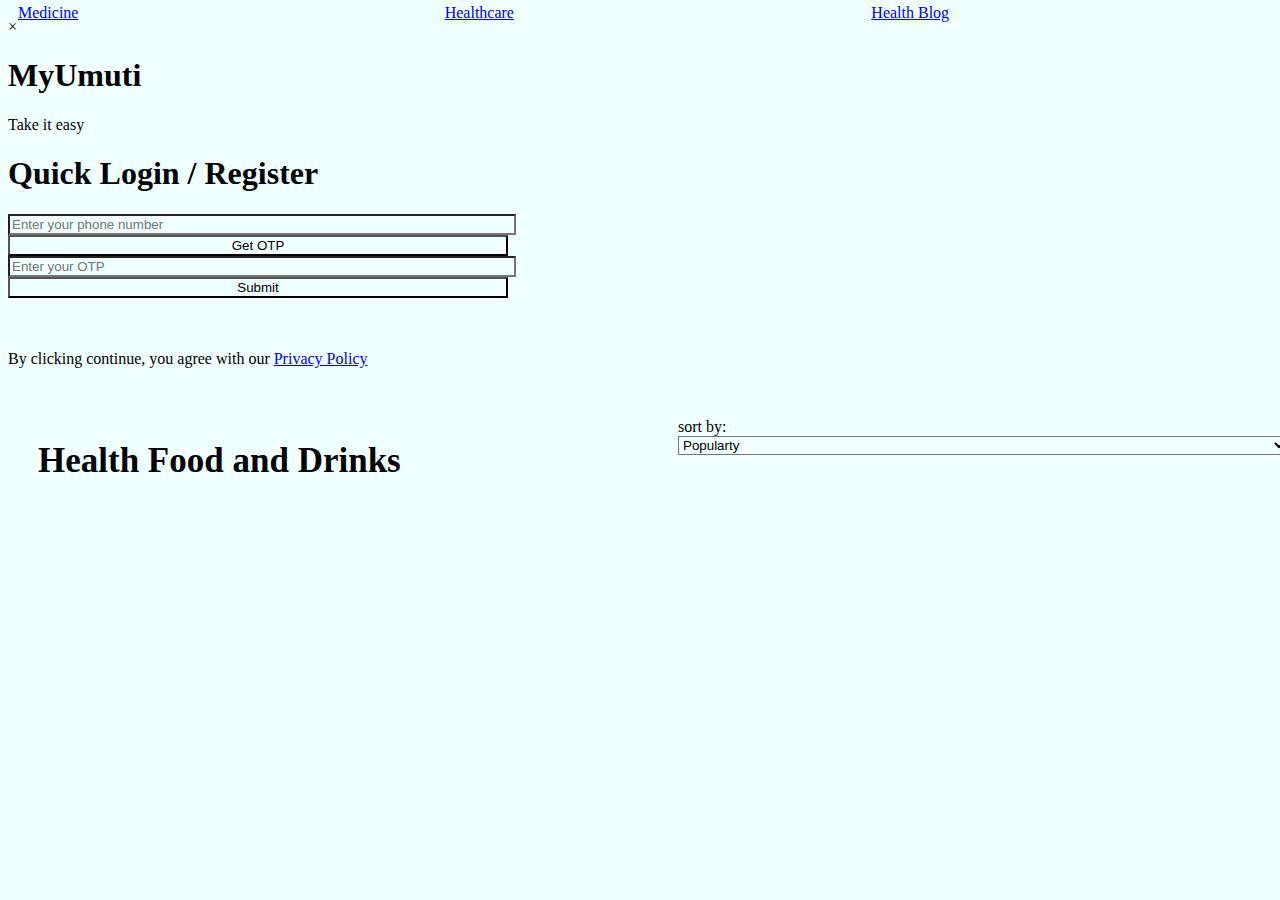
<file: medecine.html>
<!DOCTYPE html>
<html lang="en">
<head>
    <meta charset="UTF-8">
    <meta http-equiv="X-UA-Compatible" content="IE=edge">
    <meta name="viewport" content="width=device-width, initial-scale=1.0">
    <title>Medicine</title>
    <link rel="stylesheet" href="medecine.css">
    <link rel="stylesheet" href="medecine.css">
    <link rel="stylesheet" href="medecine.css" />
</head>
<body>
    <!-- header page -->
    <header>
        <nav>
            <div id="navbar">
              <a href="./index.html"><div id="logo">
              
              </div></a>
              <div id="items">
                <div><a href="./medicine.html">Medicine</a></div>
                <div><a href="./healthcare.html">Healthcare</a></div>
                <div><a href="./healthblog.html">Health Blog</a></div>
              </div>
              <div id="login">
                
      
                <!-- The Modal -->
                <div id="myModal" class="modal">
                  <!-- Modal content -->
                  <div class="modal-content">
                    <div class="modal-header">
                      <span class="close">&times;</span>
                      <h1>MyUmuti</h1>
                      <p>Take it easy</p>
                    </div>
                    <div class="modal-body">
                      <h1>Quick Login / Register</h1>
                      <input id="nums" type="number" placeholder="Enter your phone number"><br>
                      <button id="continue">Get OTP</button><br>
                      <input type="number" id="otp"placeholder="Enter your OTP"><br>
      
                      <button id="submit">Submit</button><br><br><br>
                      <p>By clicking continue, you agree with our <a href="#">Privacy Policy</a></p>
                    </div>
                    <div class="modal-footer">
                      <h3 id="log"></h3>
                    </div>
                  </div>
                </div>
              </div>
            </div>
          </nav>
    </header>

    <!-- section page -->
    <section class="main">
        <div id="heading">
            <div>
                <h1>Health Food and Drinks</h1>
            </div>
            <div>
            sort by: <select>
                <option value="">Popularty</option>
                <option value="LTH">Price Low to High</option>
                <option value="HTL">Price High to Low</option>
            </select>
            </div>
            
        </div>
        <div id="container">

        </div>
    </section>
</body>
</html>
<script src="medecine.js">

</script>
<script src="medecine.js" >


</script>
</file>
<file: medecine.css>
*{
    width: 100%; 
}
.main{

    width: 100%;
    margin-top: 50px;
    /* padding: 50px; */
}
#container{
    display: grid;
    /* border: 1px solid; */
    grid-template-columns: repeat(4,1fr);
    width: 90%;
    margin: auto;
    gap: 35px;

}
#container>div{
    padding: 20px;
    /* width: 70%; */
    /* border: 1px solid gold; */
    border-radius: 20px;
    box-shadow: rgba(99, 99, 99, 0.2) 0px 2px 8px 0px;

}
#container>div:hover{
    box-shadow: rgba(0, 0, 0, 0.25) 0px 54px 55px, rgba(0, 0, 0, 0.12) 0px -12px 30px, rgba(0, 0, 0, 0.12) 0px 4px 6px, rgba(0, 0, 0, 0.17) 0px 12px 13px, rgba(0, 0, 0, 0.09) 0px -3px 5px;
}
#heading{
    display: flex;
    justify-content: space-around;
    padding-bottom:30px ;
    /* font-size: 30px; */
}
#heading>div{
    margin-left:30px ; 

}
#heading>div>h1{
    /* border: 1px solid; */
    font-size: 35px;
    /* margin-left:30px ; */
}

#container>div>img{
    width: 200px;
    height: 150px;
}
img+p{
    /* border: 1px solid; */
    font-weight: bold;
}


@media only screen and (min-width: 500px) and (max-width: 768px) {
    #container{
        display: grid;
        /* border: 1px solid; */
        grid-template-columns: repeat(2,1fr);
       
        gap: 35px;
    
    }
}

/* Small Screen */
@media only screen and (min-width: 320px) and (max-width: 499px) {

}
#items {
    display: flex;
    justify-content: center; /* Horizontally center-align the child elements */
    align-items: center; /* Vertically center-align the child elements */
    height: 10px; /* Set a specific height for the container (adjust as needed) */
  }
  
  #items div {
    margin: 10px; /* Add some margin around the child elements for spacing */
  }
  *{
    background-image: url('');
    background-color: azure;
  }
  .modal-body{
    width: 500px;
  }
</file>
